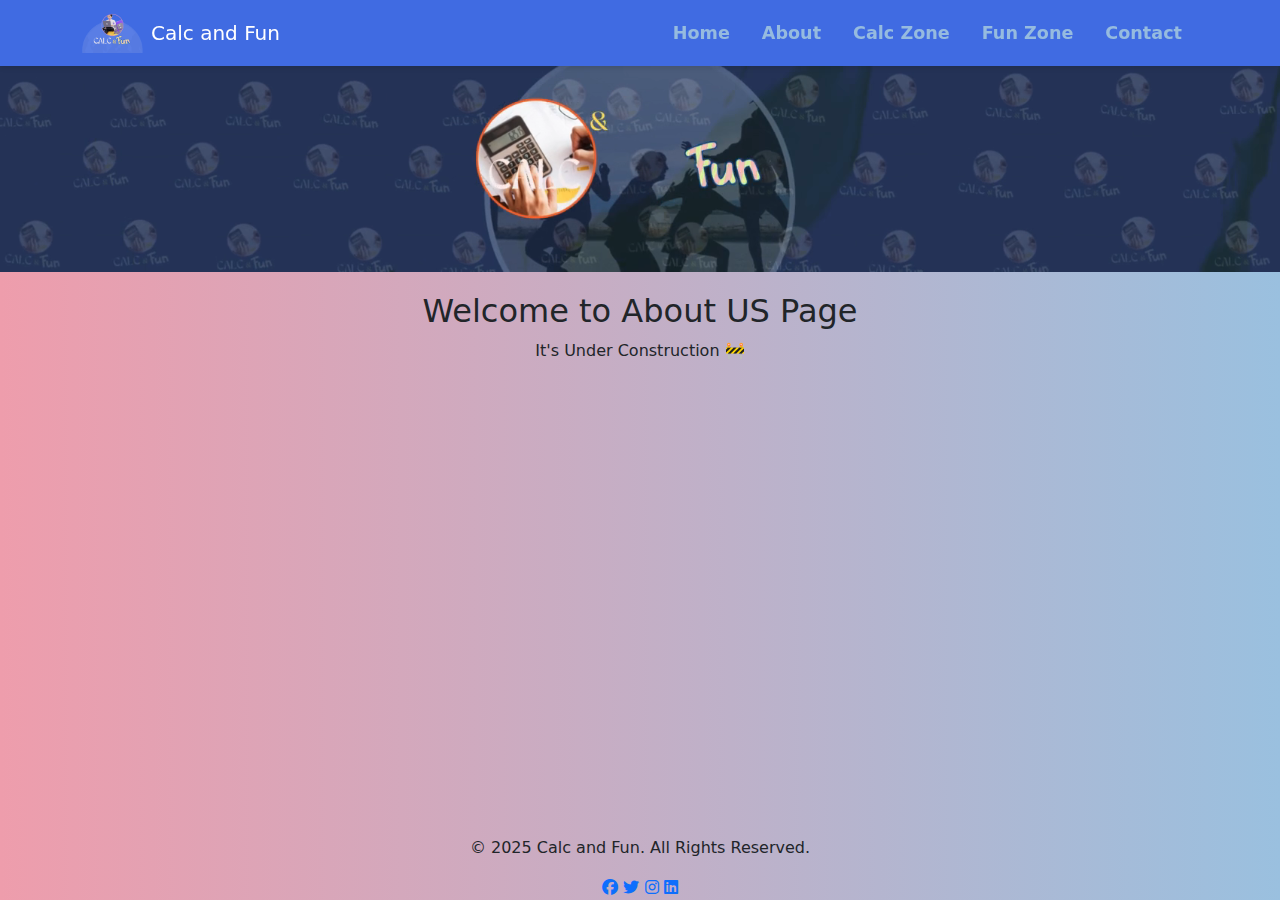
<file: about.html>
<!DOCTYPE html>
<html lang="en">
<head>
    <meta charset="UTF-8">
    <meta name="viewport" content="width=device-width, initial-scale=1.0">
    <title>About Us - Calc and Fun</title>
    <link rel="stylesheet" href="css/styles.css">
    <link rel="stylesheet" href="https://cdnjs.cloudflare.com/ajax/libs/font-awesome/6.5.0/css/all.min.css">
    <link rel="stylesheet" href="https://cdn.jsdelivr.net/npm/bootstrap@5.3.0/dist/css/bootstrap.min.css">
</head>
<body id='about'>

    <!-- Navigation Bar -->
    <nav class="navbar navbar-expand-lg navbar-dark">
        <div class="container">
          <a class="navbar-brand d-flex align-items-center" href="index.html">
            <img src="assets/logo.png" alt="Logo" class="logo-img me-2">
            Calc and Fun
          </a>
          <button class="navbar-toggler" type="button" data-bs-toggle="collapse" data-bs-target="#navbarNav">
            <span class="navbar-toggler-icon"></span>
          </button>
          
          <div class="collapse navbar-collapse" id="navbarNav">
            <ul class="navbar-nav ms-auto">
              <li class="nav-item"><a class="nav-link" href="index.html">Home</a></li>
              <li class="nav-item"><a class="nav-link" href="about.html">About</a></li>
              <li class="nav-item"><a class="nav-link" href="calc.html">Calc Zone</a></li>
              <li class="nav-item"><a class="nav-link" href="fun.html">Fun Zone</a></li>
              <li class="nav-item"><a class="nav-link" href="contact.html">Contact</a></li>
            </ul>
          </div>
        </div>
      </nav>
      
      

    <!-- Video Section -->
    <section class="vid-index">
        <video autoplay muted loop playsinline>
          <source src="assets/vid.index.mp4" type="video/mp4">
          Your browser does not support the video tag.
        </video>
      </section>

    <!-- Page Content -->
    <main class="container text-center mt-5">
        <h2>Welcome to About US Page</h2>
        <p>It's Under Construction 🚧</p>
    </main>

    <!-- Footer -->
    <footer class="site-footer">
        <div class="container">
          <p>&copy; 2025 Calc and Fun. All Rights Reserved.</p>
          
          <div class="social-icons">
            <a href="#"><i class="fab fa-facebook"></i></a>
            <a href="#"><i class="fab fa-twitter"></i></a>
            <a href="#"><i class="fab fa-instagram"></i></a>
            <a href="#"><i class="fab fa-linkedin"></i></a>
          </div>
        </div>
      </footer>
    <!-- Bootstrap JS -->
    <script src="https://cdn.jsdelivr.net/npm/bootstrap@5.3.0/dist/js/bootstrap.bundle.min.js"></script>

</body>
</html>
</file>
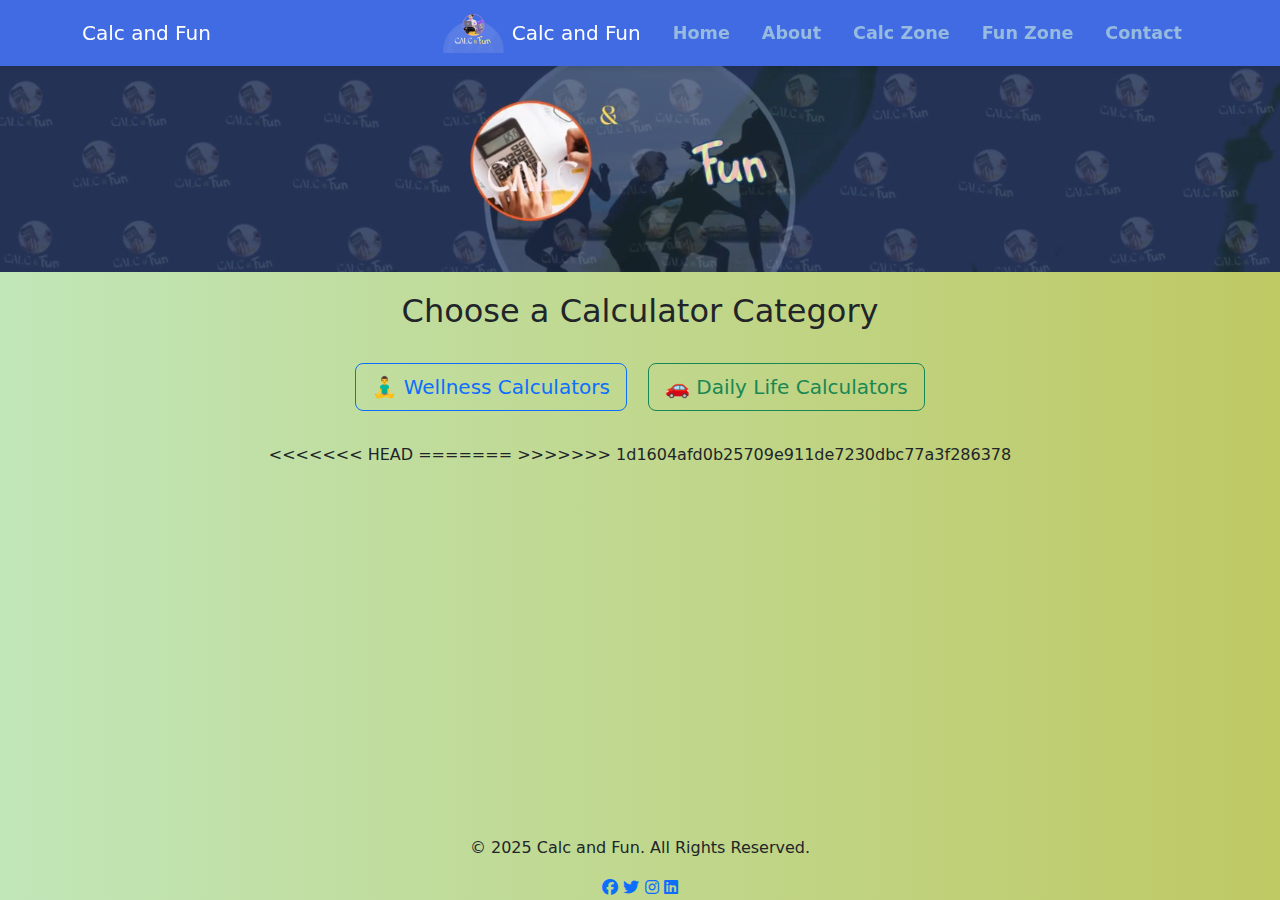
<file: calc.html>
<!-- calc.html -->
<!DOCTYPE html>
<html lang="en">
<head>
    <meta charset="UTF-8">
    <meta name="viewport" content="width=device-width, initial-scale=1.0">
    <title>Calculator Zone - Calc and Fun</title>
    <link rel="stylesheet" href="css/styles.css">
    <link rel="stylesheet" href="https://cdnjs.cloudflare.com/ajax/libs/font-awesome/6.5.0/css/all.min.css">
    <link rel="stylesheet" href="https://cdn.jsdelivr.net/npm/bootstrap@5.3.0/dist/css/bootstrap.min.css">
</head>
<body id="calc">

    <!-- Navigation Bar -->
    <nav class="navbar navbar-expand-lg navbar-dark">
        <div class="container">

            <a class="navbar-brand" href="index.html">Calc and Fun</a>
            <button class="navbar-toggler" type="button" data-bs-toggle="collapse" data-bs-target="#navbarNav">
                <span class="navbar-toggler-icon"></span>
            </button>
            <div class="collapse navbar-collapse" id="navbarNav">
                <ul class="navbar-nav ms-auto">

          <a class="navbar-brand d-flex align-items-center" href="index.html">
            <img src="assets/logo.png" alt="Logo" class="logo-img me-2">
            Calc and Fun </a>

          <button class="navbar-toggler" type="button" data-bs-toggle="collapse" data-bs-target="#navbarNav">
            <span class="navbar-toggler-icon"></span>
          </button>
          
          <div class="collapse navbar-collapse" id="navbarNav">
            <ul class="navbar-nav ms-auto">
              <li class="nav-item"><a class="nav-link" href="index.html">Home</a></li>
              <li class="nav-item"><a class="nav-link" href="about.html">About</a></li>
              <li class="nav-item"><a class="nav-link" href="calc.html">Calc Zone</a></li>
              <li class="nav-item"><a class="nav-link" href="fun.html">Fun Zone</a></li>
              <li class="nav-item"><a class="nav-link" href="contact.html">Contact</a></li>
            </ul>
          </div>

        </div>
      </nav>


    <!-- Video Section -->
    <section class="vid-index">
        <video autoplay muted loop playsinline>
          <source src="assets/vid.index.mp4" type="video/mp4">
          Your browser does not support the video tag.
        </video>
      </section>

    <!-- Page Content -->
    <main class="container my-5 text-center">
        <h2 class="mb-4">Choose a Calculator Category</h2>

        <!-- Category Buttons -->
        <div id="category-buttons" class="mb-4">
            <button class="btn btn-outline-primary btn-lg m-2" onclick="toggleCategory('wellness')">🧘‍♂️ Wellness Calculators</button>
            <button class="btn btn-outline-success btn-lg m-2" onclick="toggleCategory('daily')">🚗 Daily Life Calculators</button>
        </div>

        <!-- Wellness Calculator Buttons -->
        <div id="wellness-section" class="d-none mb-4">
            <h3>🧘‍♂️ Wellness Calculators</h3>
            <button class="btn btn-secondary m-2" onclick="showCalculator('bmi')">BMI</button>
            <button class="btn btn-secondary m-2" onclick="showCalculator('bmr')">BMR</button>
            <button class="btn btn-secondary m-2" onclick="showCalculator('calorie')">Calorie Intake</button>
            <button class="btn btn-secondary m-2" onclick="showCalculator('bodyFat')">Body Fat %</button>
            <button class="btn btn-secondary m-2" onclick="showCalculator('water')">Water Intake</button>
            <button class="btn btn-secondary m-2" onclick="showCalculator('idealWeight')">Ideal Weight</button>
        </div>

        <!-- Daily Life Calculator Buttons -->
        <div id="daily-section" class="d-none mb-4">
            <h3>🚗 Daily Life Calculators</h3>
            <button class="btn btn-secondary m-2" onclick="showCalculator('fuel')">Fuel Cost</button>
            <button class="btn btn-secondary m-2" onclick="showCalculator('discount')">Discount</button>
            <button class="btn btn-secondary m-2" onclick="showCalculator('timezone')">Time Zone</button>
        </div>

        <!-- Calculator Output Area -->
        <div id="calculator-area">
<<<<<<< HEAD
            <!-- BMI and BMR already included above -->
=======
      
>>>>>>> 1d1604afd0b25709e911de7230dbc77a3f286378

            <!-- BMI Calculator -->
<div id="bmi-calculator" class="d-none">
    <div class="card shadow-lg mx-auto" style="max-width: 500px;">
      <div class="card-header bg-primary text-white"><h4>BMI Calculator</h4></div>
      <div class="card-body bg-light">
        <form id="bmiForm">
          <div class="mb-3 row">
            <div class="col">
              <label for="heightFeet">Height (feet):</label>
              <input type="number" id="heightFeet" class="form-control" required>
            </div>
            <div class="col">
              <label for="heightInches">Height (inches):</label>
              <input type="number" id="heightInches" class="form-control" required>
            </div>
          </div>
          <div class="mb-3">
            <label for="weight">Weight (kg):</label>
            <input type="number" step="0.1" id="weight" class="form-control" required>
          </div>
          <button type="submit" class="btn btn-success w-100">Calculate</button>
        </form>
      </div>
      <div class="card-footer text-center bg-white">
        <h5 id="bmiResult" class="text-dark">Your BMI will appear here</h5>
      </div>
    </div>
  </div>
  
  <!-- BMR Calculator -->
  <div id="bmr-calculator" class="d-none">
    <div class="card shadow-lg mx-auto" style="max-width: 500px;">
      <div class="card-header bg-info text-white"><h4>BMR Calculator</h4></div>
      <div class="card-body bg-light">
        <form id="bmrForm">
          <div class="mb-3">
            <label for="age">Age:</label>
            <input type="number" id="age" class="form-control" required>
          </div>
          <div class="mb-3">
            <label for="gender">Gender:</label>
            <select id="gender" class="form-control" required>
              <option value="">Select</option>
              <option value="male">Male</option>
              <option value="female">Female</option>
            </select>
          </div>
          <div class="mb-3 row">
            <div class="col">
              <label for="heightFeetBmr">Height (feet):</label>
              <input type="number" id="heightFeetBmr" class="form-control" required>
            </div>
            <div class="col">
              <label for="heightInchesBmr">Height (inches):</label>
              <input type="number" id="heightInchesBmr" class="form-control" required>
            </div>
          </div>
          <div class="mb-3">
            <label for="weightBmr">Weight (kg):</label>
            <input type="number" id="weightBmr" class="form-control" required>
          </div>
          <button type="submit" class="btn btn-success w-100">Calculate</button>
        </form>
      </div>
      <div class="card-footer text-center bg-white">
        <h5 id="bmrResult" class="text-dark">Your BMR will appear here</h5>
      </div>
    </div>
  </div>

            <!-- Calorie Intake Calculator -->
            <div id="calorie-calculator" class="d-none">
                <div class="card shadow-lg mx-auto" style="max-width: 500px;">
                    <div class="card-header bg-warning text-white"><h4>Calorie Intake Calculator</h4></div>
                    <div class="card-body bg-light">
                        <form>
                            <div class="mb-3">
                                <label>Enter your BMR (kcal):</label>
                                <input type="number" class="form-control">
                            </div>
                            <div class="mb-3">
                                <label>Activity Level:</label>
                                <select class="form-control">
                                    <option>Select</option>
                                    <option>Sedentary</option>
                                    <option>Lightly active</option>
                                    <option>Moderately active</option>
                                    <option>Very active</option>
                                    <option>Super active</option>
                                </select>
                            </div>
                            <button class="btn btn-success w-100">Calculate</button>
                        </form>
                        <p class="mt-3 text-dark">Your estimated daily calorie needs will appear here.</p>
                    </div>
                </div>
            </div>

            <!-- Body Fat Calculator -->
            <div id="bodyFat-calculator" class="d-none">
                <div class="card shadow-lg mx-auto" style="max-width: 500px;">
                    <div class="card-header bg-secondary text-white"><h4>Body Fat % Calculator</h4></div>
                    <div class="card-body bg-light">
                        <form>
                            <input type="number" placeholder="BMI" class="form-control mb-2">
                            <input type="number" placeholder="Age" class="form-control mb-2">
                            <select class="form-control mb-2">
                                <option>Select Gender</option>
                                <option>Male</option>
                                <option>Female</option>
                            </select>
                            <button class="btn btn-success w-100">Calculate</button>
                        </form>
                        <p class="mt-3 text-dark">Your Body Fat Percentage will appear here.</p>
                    </div>
                </div>
            </div>

            <!-- Water Intake Calculator -->
            <div id="water-calculator" class="d-none">
                <div class="card shadow-lg mx-auto" style="max-width: 500px;">
                    <div class="card-header bg-info text-white"><h4>Water Intake Calculator</h4></div>
                    <div class="card-body bg-light">
                        <form>
                            <input type="number" placeholder="Body Weight (kg)" class="form-control mb-2">
                            <button class="btn btn-success w-100">Calculate</button>
                        </form>
                        <p class="mt-3 text-dark">Recommended daily water intake will appear here.</p>
                    </div>
                </div>
            </div>

            <!-- Ideal Weight Calculator -->
            <div id="idealWeight-calculator" class="d-none">
                <div class="card shadow-lg mx-auto" style="max-width: 500px;">
                    <div class="card-header bg-dark text-white"><h4>Ideal Weight Calculator</h4></div>
                    <div class="card-body bg-light">
                        <form>
                            <input type="number" placeholder="Height (cm)" class="form-control mb-2">
                            <button class="btn btn-success w-100">Calculate</button>
                        </form>
                        <p class="mt-3 text-dark">Your ideal weight range will appear here.</p>
                    </div>
                </div>
            </div>

            <!-- Fuel Cost Calculator -->
            <div id="fuel-calculator" class="d-none">
                <div class="card shadow-lg mx-auto" style="max-width: 500px;">
                    <div class="card-header bg-success text-white"><h4>Fuel Cost Calculator</h4></div>
                    <div class="card-body bg-light">
                        <form>
                            <input type="number" placeholder="Distance (km)" class="form-control mb-2">
                            <input type="number" placeholder="Fuel Efficiency (km/l)" class="form-control mb-2">
                            <input type="number" placeholder="Fuel Price (per liter)" class="form-control mb-2">
                            <button class="btn btn-success w-100">Calculate</button>
                        </form>
                        <p class="mt-3 text-dark">Estimated fuel cost will appear here.</p>
                    </div>
                </div>
            </div>

            <!-- Discount Calculator -->
            <div id="discount-calculator" class="d-none">
                <div class="card shadow-lg mx-auto" style="max-width: 500px;">
                    <div class="card-header bg-danger text-white"><h4>Discount Calculator</h4></div>
                    <div class="card-body bg-light">
                        <form>
                            <input type="number" placeholder="Original Price" class="form-control mb-2">
                            <input type="number" placeholder="Discount %" class="form-control mb-2">
                            <button class="btn btn-success w-100">Calculate</button>
                        </form>
                        <p class="mt-3 text-dark">Final price after discount will appear here.</p>
                    </div>
                </div>
            </div>

            <!-- Time Zone Converter -->
            <div id="timezone-calculator" class="d-none">
                <div class="card shadow-lg mx-auto" style="max-width: 500px;">
                    <div class="card-header bg-primary text-white"><h4>Time Zone Converter</h4></div>
                    <div class="card-body bg-light">
                        <form>
                            <input type="time" class="form-control mb-2">
                            <select class="form-control mb-2">
                                <option>Select From Time Zone</option>
                                <option>UTC</option>
                                <option>EST</option>
                                <option>PST</option>
                            </select>
                            <select class="form-control mb-2">
                                <option>Select To Time Zone</option>
                                <option>UTC</option>
                                <option>EST</option>
                                <option>PST</option>
                            </select>
                            <button class="btn btn-success w-100">Convert</button>
                        </form>
                        <p class="mt-3 text-dark">Converted time will appear here.</p>
                    </div>
                </div>
            </div>
        </div>
    </main>

    <!-- Footer -->
    <footer class="site-footer">
        <div class="container">
          <p>&copy; 2025 Calc and Fun. All Rights Reserved.</p>
          
          <div class="social-icons">
            <a href="#"><i class="fab fa-facebook"></i></a>
            <a href="#"><i class="fab fa-twitter"></i></a>
            <a href="#"><i class="fab fa-instagram"></i></a>
            <a href="#"><i class="fab fa-linkedin"></i></a>
          </div>
        </div>
      </footer>

    <!-- Bootstrap JS -->
    <script src="https://cdn.jsdelivr.net/npm/bootstrap@5.3.0/dist/js/bootstrap.bundle.min.js"></script>
    <script src="js/calc.js"></script>
</body>
</html>
</file>
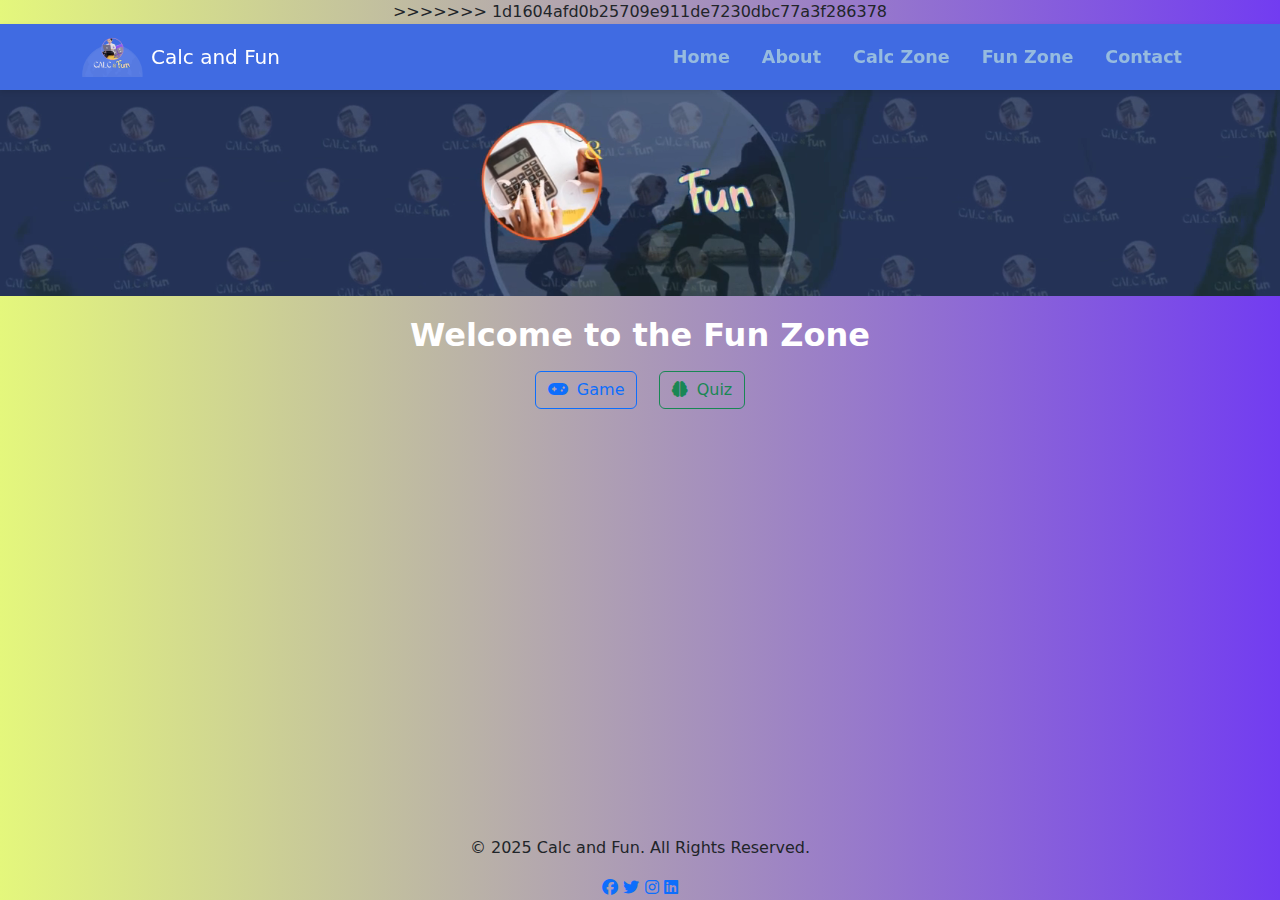
<file: fun.html>
<!DOCTYPE html>
<html lang="en">
<head>

  <meta charset="UTF-8" />
  <meta name="viewport" content="width=device-width, initial-scale=1.0"/>
  <title>Fun Zone - Calc and Fun</title>
  <link rel="stylesheet" href="css/styles.css" />
  <link rel="stylesheet" href="https://cdnjs.cloudflare.com/ajax/libs/font-awesome/6.5.0/css/all.min.css" />
  <link rel="stylesheet" href="https://cdn.jsdelivr.net/npm/bootstrap@5.3.0/dist/css/bootstrap.min.css"/>
>>>>>>> 1d1604afd0b25709e911de7230dbc77a3f286378
</head>

<body id="fun">
  <!-- Navigation -->
  <nav class="navbar navbar-expand-lg navbar-dark">
    <div class="container">
      <a class="navbar-brand d-flex align-items-center" href="index.html">
        <img src="assets/logo.png" alt="Logo" class="logo-img me-2" />
        Calc and Fun
      </a>
      <button class="navbar-toggler" type="button" data-bs-toggle="collapse" data-bs-target="#navbarNav">
        <span class="navbar-toggler-icon"></span>
      </button>
      <div class="collapse navbar-collapse" id="navbarNav">
        <ul class="navbar-nav ms-auto">
          <li class="nav-item"><a class="nav-link" href="index.html">Home</a></li>
          <li class="nav-item"><a class="nav-link" href="about.html">About</a></li>
          <li class="nav-item"><a class="nav-link" href="calc.html">Calc Zone</a></li>
          <li class="nav-item"><a class="nav-link active" href="fun.html">Fun Zone</a></li>
          <li class="nav-item"><a class="nav-link" href="contact.html">Contact</a></li>
        </ul>
      </div>
    </div>
  </nav>

  <!-- Background Video -->
  <section class="vid-index">
    <video autoplay muted loop playsinline>
      <source src="assets/vid.index.mp4" type="video/mp4" />
      Your browser does not support the video tag.
    </video>
  </section>

  <!-- Main Section -->
  <main class="container text-center my-5">
    <h2 class="text-white fw-bold">Welcome to the Fun Zone</h2>

    <!-- Top Toggle Buttons -->
    <div class="mb-4">
      <button id="gameBtn" class="btn btn-outline-primary m-2"><i class="fas fa-gamepad me-1"></i> Game</button>
      <button id="quizBtn" class="btn btn-outline-success m-2"><i class="fas fa-brain me-1"></i> Quiz</button>
    </div>

    <!-- Game Options -->
    <div id="gameOptions" class="mb-4 d-none">
      <button class="btn btn-secondary m-2" onclick="showGame('Tictactoe')">Tic Tac Toe</button>
      <button class="btn btn-secondary m-2" onclick="showGame('Mermory')">Memory Game</button>
      <button class="btn btn-secondary m-2" onclick="showGame('Puzzle')">Puzzle Game</button>
    </div>

    <!-- Quiz Options -->
    <div id="quizOptions" class="mb-4 d-none">
      <button class="btn btn-warning m-2" onclick="showQuiz(1)">Quiz 1</button>
      <button class="btn btn-warning m-2" onclick="showQuiz(2)">Quiz 2</button>
      <button class="btn btn-warning m-2" onclick="showQuiz(3)">Quiz 3</button>
    </div>

    <!-- Tic Tac Toe Game -->
    <div id="Tictactoe" class="d-none">
      <div class="game-board mx-auto d-grid gap-2" style="grid-template-columns: repeat(3, 80px); max-width: 260px;">
        <div class="square btn btn-outline-dark"></div>
        <div class="square btn btn-outline-dark"></div>
        <div class="square btn btn-outline-dark"></div>
        <div class="square btn btn-outline-dark"></div>
        <div class="square btn btn-outline-dark"></div>
        <div class="square btn btn-outline-dark"></div>
        <div class="square btn btn-outline-dark"></div>
        <div class="square btn btn-outline-dark"></div>
        <div class="square btn btn-outline-dark"></div>
      </div>
      <button onclick="restartButton()" class="btn btn-danger mt-3">Restart</button>
      <h4 id="gameMessage" class="mt-3 text-white fw-bold">X's turn!</h4>
    </div>

    <!-- Memory Placeholder -->
    <div id="Mermory" class="d-none">
      <div class="card shadow-lg p-4 bg-light text-dark">
        <h4>Memory Game (Coming Soon)</h4>
        <p>This game will test your memory skills. Stay tuned!</p>
      </div>
    </div>

    <!-- Puzzle Game Placeholder -->
    <div id="Puzzle" class="d-none">
      <div class="card shadow-lg p-4 bg-light text-dark">
        <h4>Puzzle Game (Coming Soon)</h4>
        <p>This game will challenge your logic and spatial reasoning. Stay tuned!</p>
      </div>
    </div>

    <!-- Quiz Placeholders -->
    <div id="quiz1" class="d-none">
      <div class="card shadow p-4 bg-light text-dark">
        <h4>Quiz 1 (Coming Soon)</h4>
        <p>This will be a multiple choice quiz to sharpen your brain.</p>
      </div>
    </div>

    <div id="quiz2" class="d-none">
      <div class="card shadow p-4 bg-light text-dark">
        <h4>Quiz 2 (Coming Soon)</h4>
        <p>This will include true/false questions and brain teasers.</p>
      </div>
    </div>

    <div id="quiz3" class="d-none">
      <div class="card shadow p-4 bg-light text-dark">
        <h4>Quiz 3 (Coming Soon)</h4>
        <p>Get ready for a timed challenge quiz!</p>
      </div>
    </div>
  </main>

  <!-- Footer -->
  <footer class="site-footer">
    <div class="container">
      <p>&copy; 2025 Calc and Fun. All Rights Reserved.</p>
      <div class="social-icons">
        <a href="#"><i class="fab fa-facebook"></i></a>
        <a href="#"><i class="fab fa-twitter"></i></a>
        <a href="#"><i class="fab fa-instagram"></i></a>
        <a href="#"><i class="fab fa-linkedin"></i></a>
      </div>
    </div>
  </footer>

  <!-- Scripts -->
  <script src="https://cdn.jsdelivr.net/npm/bootstrap@5.3.0/dist/js/bootstrap.bundle.min.js"></script>
  <script src="js/fun.js"></script>
</body>
</html>
</file>
<file: css/styles.css>
/* Apply a gradient background to all pages */
html, body {
    font-family: 'Arial', sans-serif;
    background: linear-gradient(to right, #b3ecb5, #597d9b);
    height: 100%;
    color: rgb(255, 255, 255);
    margin: 0;
    padding: 0;
    text-align: center;
    display: flex;
    flex-direction: column;
}

/* Navbar Styling */
.navbar {
    background-color: #406be2 !important;
    padding: 15px 0;
    position: sticky;
    top: 0;
    z-index: 1000;
    box-shadow: 0 2px 5px rgba(0,0,0,0.1);
}

.navbar .container {
    display: flex;
    justify-content: space-between;
    align-items: center;
}

.navbar .navbar-collapse {
    display: flex;
    justify-content: flex-end;
}

.navbar .navbar-nav .nav-link {
    color: #96bbdf !important;
    font-size: 1.1rem;
    font-weight: bold;
    margin: 0 8px;
    padding: 5px 0;
    background: none;
    border-radius: 0;
    transition: color 0.3s ease;
}

.navbar .navbar-nav .nav-link:hover {
    color: #b30000 !important;
    font-size: 1.2rem;
    font-weight: bolder;
}

.logo-img {
    height: 40px;
    width: auto;
    margin-right: 8px;
  }


.vid-index {
    width: 100%;
    overflow: hidden;
  }
  
  .vid-index video {
    width: 100%;
    height: auto;
    display: block;
    object-fit: cover;
  }
  

#about {
    background: linear-gradient(to right, #ee9dac, #9ac0df);
}

#calc {
    background: linear-gradient(to right, #c1e6b8, #bfc964);
}

#fun {
    background: linear-gradient(to right, #e4f77c, #723cf1);
}
#contact {
    background: linear-gradient(to right, #121313, #6c83eb);
}

/* Main Section Styling */
main {
    flex: 1;
    padding: 50px 0;
}

main.container {
    margin-top: 10px !important;
    padding-top: 10px !important;
}


/* Contact Page Enhancements */
.contact-section {
    color: white;
    padding: 40px 0;
  }
  
  .contact-info h4 {
    color: #bdec97;
  }
  
  .contact-form {
    background-color: #02015c;
    border: 2px solid #ccc;
    padding: 20px;
    border-radius: 8px;
    color: white;
  }
  
  .contact-form input,
  .contact-form textarea {
    background-color: #f1e9ed;
    border: none;
    color: #09b852;
    margin-bottom: 15px;
  }
  
  .send-btn {
    background-color: #28a745;       /* Bright green */
    color: white !important;         /* Make sure text is visible */
    border: none;
    padding: 10px 30px;
    border-radius: 20px;
    font-weight: bold;
    margin-top: 10px;
    z-index: 10;
    position: relative;
    display: inline-block;
    text-align: center;
    transition: background 0.3s ease;
  }
  
  .send-btn:hover {
    background-color: #740912;
  }
  
  
  .map-box {
    background-color: #a6cbd5;
    text-align: center;
    width: 100%;
    padding: 20px;
    font-size: 1.5rem;
    color: red;
    font-weight: bold;
  }


/* Developer cards*/
 .developer-team {
    background-color: #f8f9fa; /* Light gray background */
    padding: 40px 20px;
    border-radius: 10px;
}

.developer-team h3 {
    font-size: 2rem;
    font-weight: bold;
    margin-bottom: 20px;
}


.developer-team .card {
    border: none;
    border-radius: 15px;
    text-align: center;
    color: white;
    background: linear-gradient(135deg, #007bff, #ff69b4); /* Blue to Pink gradient */
    transition: transform 0.3s ease-in-out, box-shadow 0.3s ease-in-out;


.developer-team .card:hover {
    transform: scale(1.05);
    box-shadow: 0px 4px 10px rgba(0, 0, 0, 0.2);
}

.developer-team .card h5 {
    color: #007bff; /* Bootstrap primary color */
    font-weight: bold;
}

.developer-team .card p {
    font-size: 1.1rem;
    opacity: 0.9;
}



/* Footer Styling */
.site-footer {
    background-color: #200505;
    color: white;
    padding: 25px 0;
    text-align: center;
    font-size: 1rem;
  }
  
  .site-footer .social-icons {
    margin-top: 10px;
  }
  
  .site-footer .social-icons a {
    color: white;
    margin: 0 10px;
    font-size: 1.25rem;
    transition: color 0.3s ease;
  }
  
  .site-footer .social-icons a:hover {
    color: #c8db1b; /* yellow-ish hover */
  }
</file>
